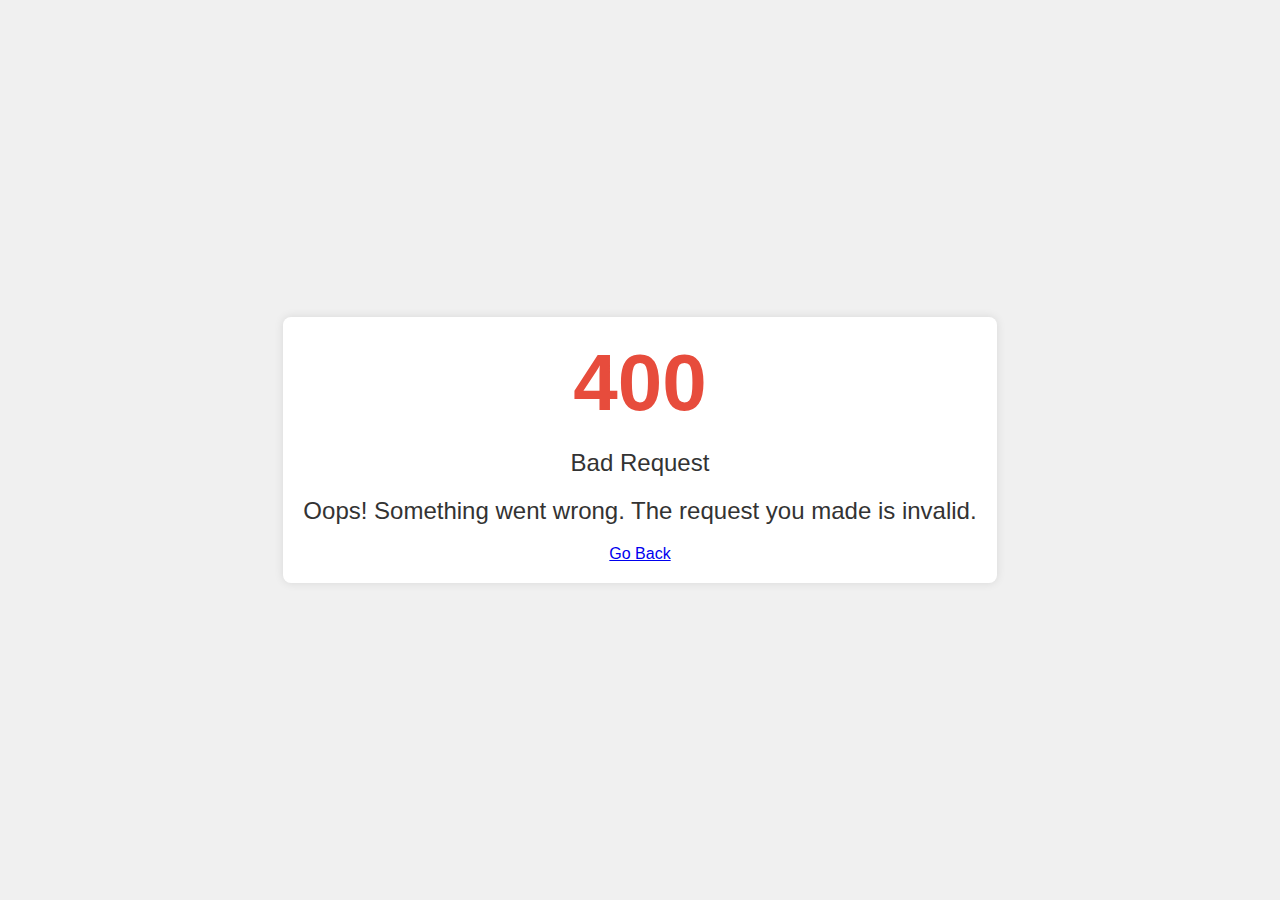
<file: templates/badReq.html>
<html lang="en">
<head>
    <meta charset="UTF-8">
    <meta name="viewport" content="width=device-width, initial-scale=1.0">
    <title>Bad Request</title>

</head>
<body>
    <div class="container">
        <h1>400</h1>
        <p>Bad Request</p>
        <p>Oops! Something went wrong. The request you made is invalid.</p>
        <a href="/">Go Back</a>
    </div>

</body>
</html>


<style>
    body {
        font-family: 'Arial', sans-serif;
        background-color: #f0f0f0;
        margin: 0;
        display: flex;
        align-items: center;
        justify-content: center;
        height: 100vh;
    }

    .container {
        text-align: center;
        padding: 20px;
        background-color: #fff;
        border-radius: 8px;
        box-shadow: 0 0 10px rgba(0, 0, 0, 0.1);
    }

    h1 {
        color: #e74c3c;
        font-size: 5em;
        margin: 0;
    }

    p {
        color: #333;
        font-size: 1.5em;
        margin: 20px 0;
    }

    img {
        max-width: 100%;
        height: auto;
    }

    button {
        padding: 10px 20px;
        font-size: 1.2em;
        background-color: #3498db;
        color: #fff;
        border: none;
        border-radius: 4px;
        cursor: pointer;
        transition: background-color 0.3s;
    }

    button:hover {
        background-color: #2980b9;
    }
</style>
</file>
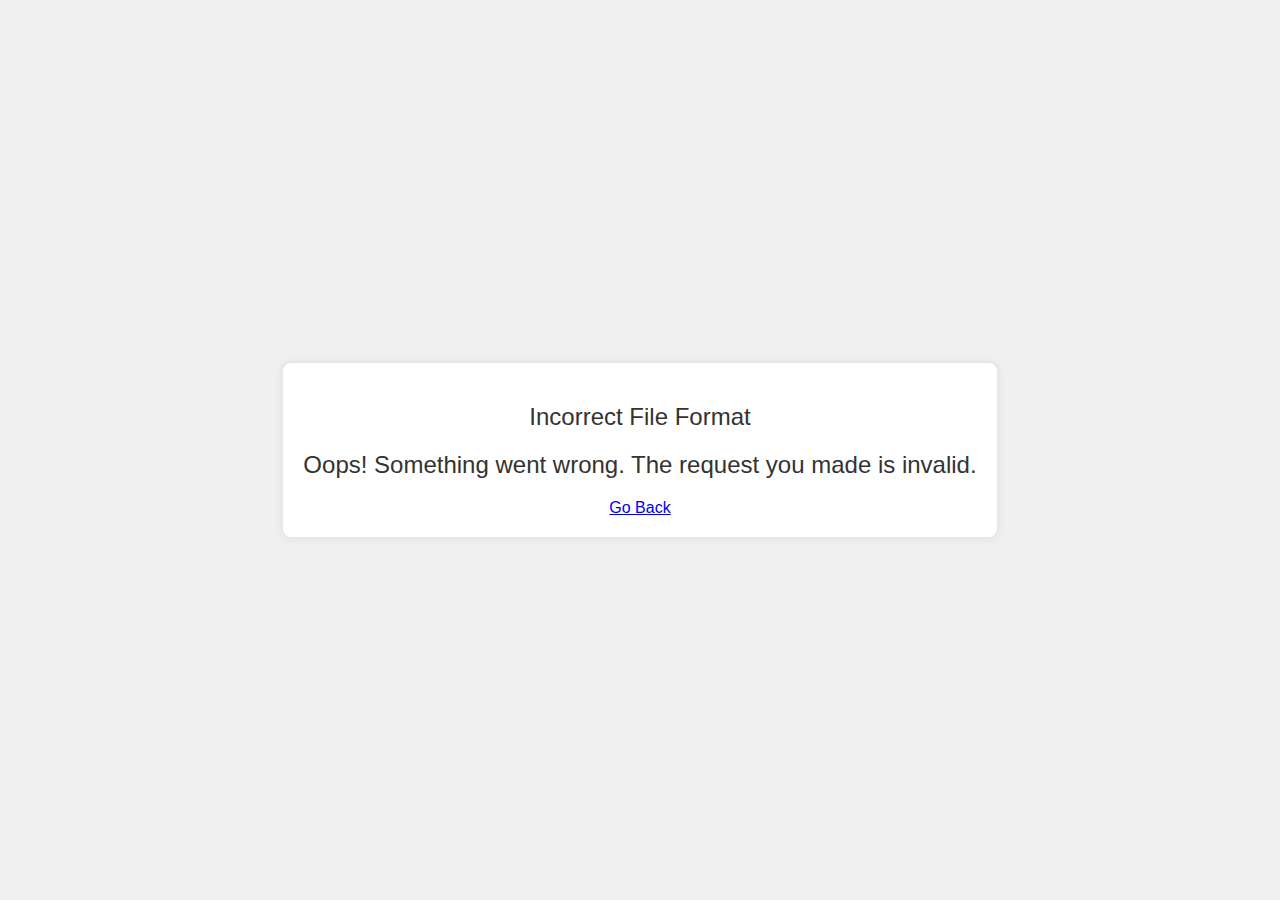
<file: templates/IncorrectFile.html>
<html lang="en">
<head>
    <meta charset="UTF-8">
    <meta name="viewport" content="width=device-width, initial-scale=1.0">
    <title>Bad Request</title>
</head>
<body>
    <div class="container">
        <p>Incorrect File Format</p>
        <p>Oops! Something went wrong. The request you made is invalid.</p>
        <a href="/">Go Back</a>
    </div>
</body>
</html>



<style>
    body {
        font-family: 'Arial', sans-serif;
        background-color: #f0f0f0;
        margin: 0;
        display: flex;
        align-items: center;
        justify-content: center;
        height: 100vh;
    }

    .container {
        text-align: center;
        padding: 20px;
        background-color: #fff;
        border-radius: 8px;
        box-shadow: 0 0 10px rgba(0, 0, 0, 0.1);
    }

    h1 {
        color: #e74c3c;
        font-size: 5em;
        margin: 0;
    }

    p {
        color: #333;
        font-size: 1.5em;
        margin: 20px 0;
    }

    img {
        max-width: 100%;
        height: auto;
    }

    button {
        padding: 10px 20px;
        font-size: 1.2em;
        background-color: #3498db;
        color: #fff;
        border: none;
        border-radius: 4px;
        cursor: pointer;
        transition: background-color 0.3s;
    }

    button:hover {
        background-color: #2980b9;
    }
</style>
</file>
